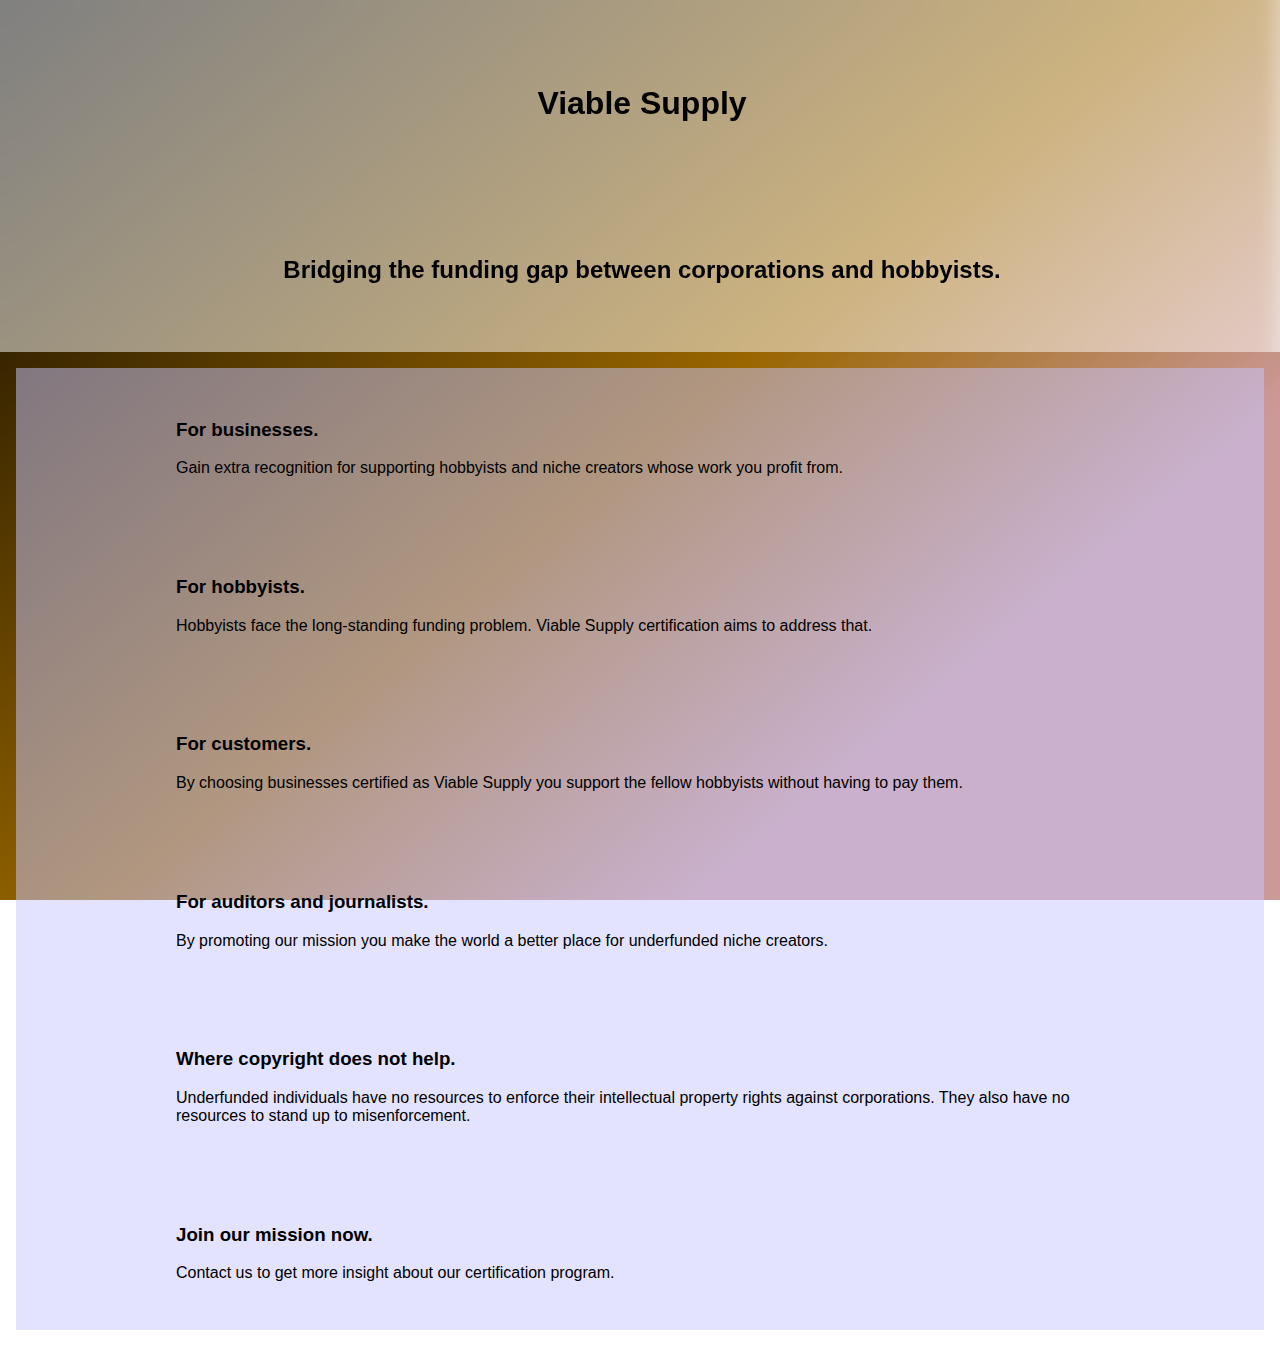
<file: index.html>
<!DOCTYPE html>
<html lang="en">
<head>
<title>Viable Supply</title>
<meta charset="UTF-8"/>
<meta name="viewport" content="width=device-width, initial-scale=1">
<style>
* { box-sizing: border-box; }
h1, h2 {
	text-align: center;
}
header {
	position: sticky;
	width: calc(100% + 4px);
	height: 100%;
	left: 0;
	top: -12em;
	background: rgba(255,255,255,.5);
	backdrop-filter: blur(10px);
	overflow: hidden;
}
header * {
	padding: 2em 10em;
}
body {
	background: linear-gradient(140deg, #000 0%, #960 50%, #C99 75%) fixed;
	font-family: sans-serif;
	color: #000;
	padding: 0;
	margin: 0;
	overflow-x: hidden;
}
main {
	margin: 1em;
}
section {
	padding: 2em 10em;
	background: rgba(200,200,255,.5);
}

</style>
</head>
<body>

<header>
	<h1>Viable Supply</h1>
	<h2>Bridging the funding gap between corporations and hobbyists.</h2>
</header>

<main>

<section>
<h3>For businesses.</h3>
<p>Gain extra recognition for supporting hobbyists and niche creators whose work you profit from.</p>
</section>

<section>
<h3>For hobbyists.</h3>
<p>Hobbyists face the long-standing funding problem. Viable Supply certification aims to address that.</p>
</section>

<section>
<h3>For customers.</h3>
<p>By choosing businesses certified as Viable Supply you support the fellow hobbyists without having to pay them.</p>
</section>

<section>
<h3>For auditors and journalists.</h3>
<p>By promoting our mission you make the world a better place for underfunded niche creators.</p>
</section>

<section>
<h3>Where copyright does not help.</h3>
<p>Underfunded individuals have no resources to enforce their intellectual property rights against corporations.
They also have no resources to stand up to misenforcement.</p>
</section>

<section>
<h3>Join our mission now.</h3>
<p>Contact us to get more insight about our certification program.</p>
</section>

</main>

</body>
</html>
</file>
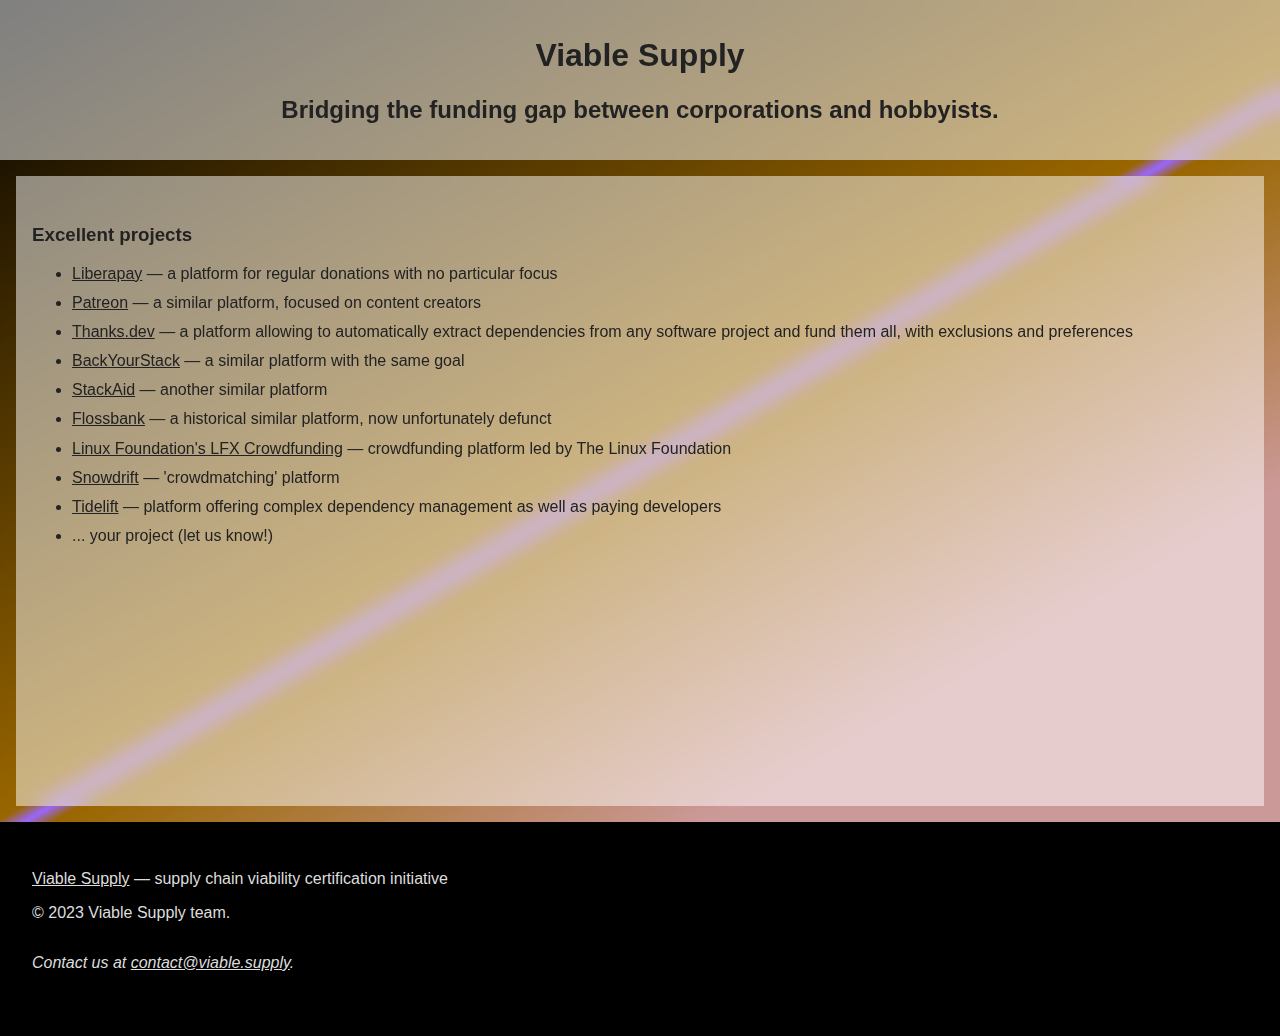
<file: comparison/index.html>
<!DOCTYPE html>
<html lang="en">
<head>
<title>Viable Supply</title>
<meta charset="UTF-8"/>
<meta name="viewport" content="width=device-width, initial-scale=1">
<link rel="stylesheet" href="../style.css" />
</head>
<body>

<header>
	<h1>Viable Supply</h1>
	<h2>Bridging the funding gap between corporations and hobbyists.</h2>
</header>

<main>

<section>
<article>
	<h3>Excellent projects</h3>
	<ul>
	<li><a href="https://liberapay.com">Liberapay</a> — a platform for regular donations with no particular focus</li>
	<li><a href="https://patreon.com">Patreon</a> — a similar platform, focused on content creators</li>
	<li><a href="https://thanks.dev">Thanks.dev</a> — a platform allowing to automatically extract dependencies from any software project and fund them all, with exclusions and preferences</li>
	<li><a href="https://backyourstack.com">BackYourStack</a> — a similar platform with the same goal</li>
	<li><a href="https://stackaid.us">StackAid</a> — another similar platform</li>
	<li><a href="https://flossbank.com">Flossbank</a> — a historical similar platform, now unfortunately defunct</li>
	<li><a href="https://lfx.linuxfoundation.org/tools/crowdfunding">Linux Foundation's LFX Crowdfunding</a> — crowdfunding platform led by The Linux Foundation</li>
	<li><a href="https://snowdrift.coop">Snowdrift</a> — 'crowdmatching' platform</li>
	<li><a href="https://tidelift.com">Tidelift</a> — platform offering complex dependency management as well as paying developers</li>
	<li>... your project (let us know!)</li>
	</ul>
</article>
</section>

</main>

<footer>
<section>
<p><a href="https://viable.supply">Viable Supply</a> — supply chain viability certification initiative</p>
<p>© 2023 Viable Supply team.</p>

<address>
Contact us at <a href="mailto:contact@viable.supply">contact@viable.supply</a>.
</address>
</section>
</footer>

</body>
</html>
</file>
<file: style.css>
* { box-sizing: border-box; }
h1, h2 { text-align: center; }
a { color: inherit; }
a[href]:hover { text-decoration: none; color: #77f; }
header, main {
        background: rgba(255,255,255,.5);
        backdrop-filter: blur(10px);
        padding: 1em;
}
header {
        position: sticky;
        top: -5em;
        z-index: 5;
}
main {
        margin: 1em;
	min-height: 70vh;
}
body {
        background: linear-gradient(150deg, #000 0%, #960 50%, #96f 51%, #960 52%, #C99 75%) fixed;
        font-family: sans-serif;
        color: #222;
        margin: 0;
}
li {
	margin-top: 0.7em;
}
section {
        max-width: 90em;
        margin: auto;
}
article, address {
        margin: 2em 0;
}
footer {
        background: #000;
        color: #ddd;
        padding: 2em;
}
</file>
